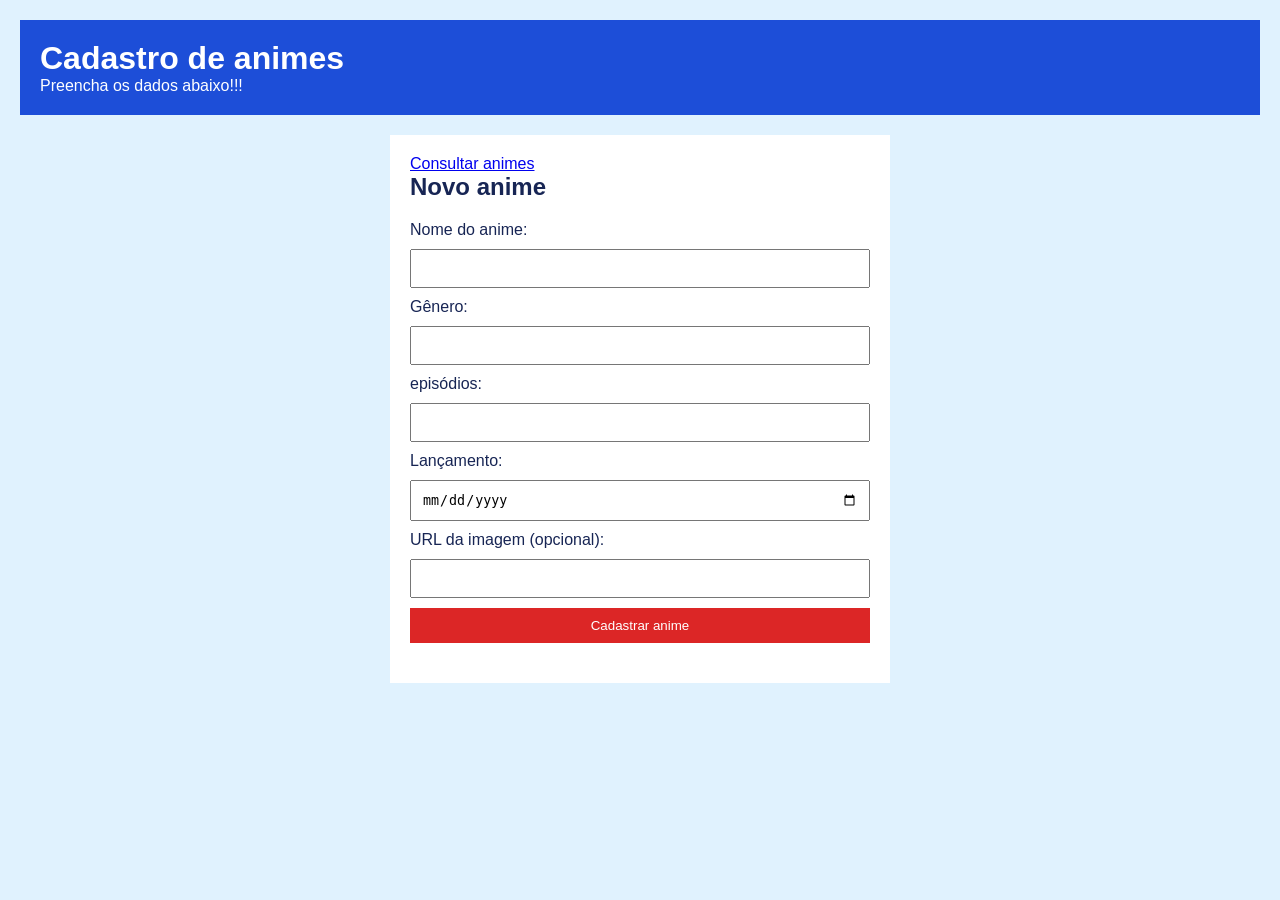
<file: index.html>
<!DOCTYPE html>
<html lang="pt-BR">
  <head>
    <meta charset="UTF-8" />
    <title>Cadastro de animes</title>
    <link rel="stylesheet" href="../css/style.css" />
    <script src="../js/post.js" defer></script>
  </head>
  <body>
    <header>
      <h1>Cadastro de animes</h1>
      <p>Preencha os dados abaixo!!!</p>
    </header>
    <main>
      <section>
        <p><a href="../pages/get.html">Consultar animes</a></p>
        <h2>Novo anime</h2>

        <form id="form-anime">
          <label for="title">Nome do anime: </label>
          <input id="title" name="title" type="text" minlength="3" maxlength="120" required />

          <label for="genero">Gênero: </label>
          <input id="genero" name="genero" type="text" required />

          <label for="episodios">episódios: </label>
          <input id="episodios" name="episodios" type="number" required />

          <label for="lançamento">Lançamento: </label>
          <input id="lançamento" name="lançamento" type="date" required />

          <label for="imageUrl">URL da imagem (opcional): </label>
          <input id="imageUrl" name="imageUrl" type="url" />

          <button type="submit">Cadastrar anime</button>
        </form>

        <p id="resposta"></p>
      </section>
    </main>
  </body>
</html>
</file>
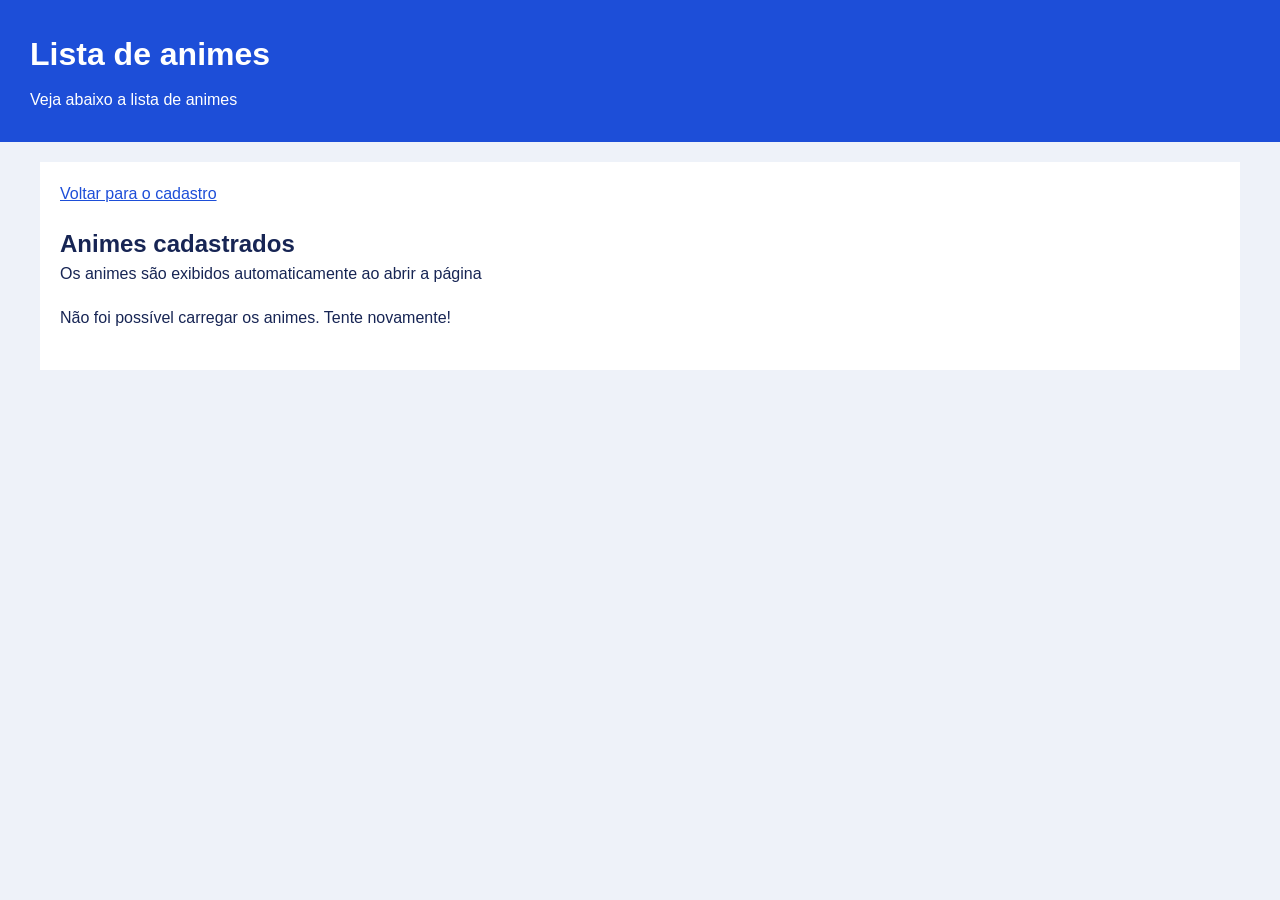
<file: pages/get.html>
<!DOCTYPE html>
<html lang="pt-BR">
  <head>
    <meta charset="UTF-8" />
    <title>Lista de animes</title>
    <link rel="stylesheet" href="../css/get.css" />
    <script src="../js/get.js" defer></script>
  </head>
  <body>
    <header>
      <h1>Lista de animes</h1>
      <p>Veja abaixo a lista de animes</p>
    </header>
    <main>
      <p><a href="../index.html">Voltar para o cadastro</a></p>
      <section id="container-titulo-lista">
        <h2 id="titulo-lista">Animes cadastrados</h2>
        <p>Os animes são exibidos automaticamente ao abrir a página</p>
        <p id="resposta"></p>
        <ul id="lista-animes"></ul>
      </section>
    </main>

    <!--Modelo para op JS copiar para cada anime-->
    <template id="modelo-anime">
      <li>
        <section class="card-capa">
          <img class="imagem-anime" alt="" />
        </section>
        <section class="card-conteudo">
          <h3 class="nome"></h3>
          <p><strong>Gênero:</strong> <span class="genero"> </span></p>
          <p><strong>Episódios:</strong> <span class="episodios"> </span></p>
          <p><strong>Lançamento:</strong> <span class="lançamento"> </span></p>
        </section>
      </li>
    </template>
  </body>
</html>
</file>
<file: css/style.css>
* {
  box-sizing: border-box;
  margin: 0;
  padding: 0;
}

body {
  background-color: #e0f2fe;
  color: #172554;
  font-family: Arial, sans-serif;
  padding: 20px;
}

header,
footer {
  background-color: #1d4ed8;
  color: white;
  padding: 20px;
}

main {
  background-color: white;
  margin: 20px auto;
  max-width: 500px;
  padding: 20px;
}

form {
  display: flex;
  flex-direction: column;
  gap: 10px;
  margin-top: 20px;
}

input,
button {
  padding: 10px;
}

button {
  background-color: #dc2626;
  border: 0;
  color: white;
  cursor: pointer;
}

#resposta {
  margin-top: 20px;
}
</file>
<file: css/get.css>
* {
  box-sizing: border-box;
  margin: 0;
  padding: 0;
}

body {
  background-color: #eef2f9;
  color: #172554;
  font-family: Arial, sans-serif;
  line-height: 1.5;
}

header {
  background-color: #1d4ed8;
  color: white;
  padding: 30px;
}

header p {
  margin-top: 10px;
}

main {
  background-color: white;
  max-width: 1200px;
  margin: 20px auto;
  padding: 20px;
}

h2 {
  margin-top: 20px;
}

a {
  color: #1d4ed8;
}

button {
  background-color: #1d4ed8;
  color: white;
  border: none;
  border-radius: 8px;
  padding: 12px 20px;
  margin-top: 20px;
  cursor: pointer;
}

button:disabled {
  opacity: 0.6;
  cursor: wait;
}

#resposta {
  margin-top: 20px;
}

/* Lista de animes */
#lista-animes {
  display: flex;
  flex-wrap: wrap;
  gap: 20px;
  list-style: none;
  margin-top: 20px;
}

/* Card de cada anime */
#lista-animes li {
  flex: 1 1 260px;
  min-width: 0;
  background-color: #eff6ff;
  border: 1px solid #bfdbfe;
  border-radius: 8px;
  overflow: hidden;
}

/* Imagem do anime */
.card-capa {
  height: 220px;
  background-color: #dbeafe;
}

.card-capa img {
  width: 100%;
  height: 100%;
  object-fit: cover;
}

.sem-imagem {
  padding: 20px;
  color: #334155;
}

/* Informações do anime */
.card-conteudo {
  padding: 20px;
}

.card-conteudo h3 {
  margin-bottom: 10px;
}

.card-conteudo p {
  margin-top: 8px;
}

.card-conteudo strong {
  color: #172554;
}

footer {
  background-color: #1d4ed8;
  color: white;
  text-align: center;
  padding: 20px;
}
</file>
